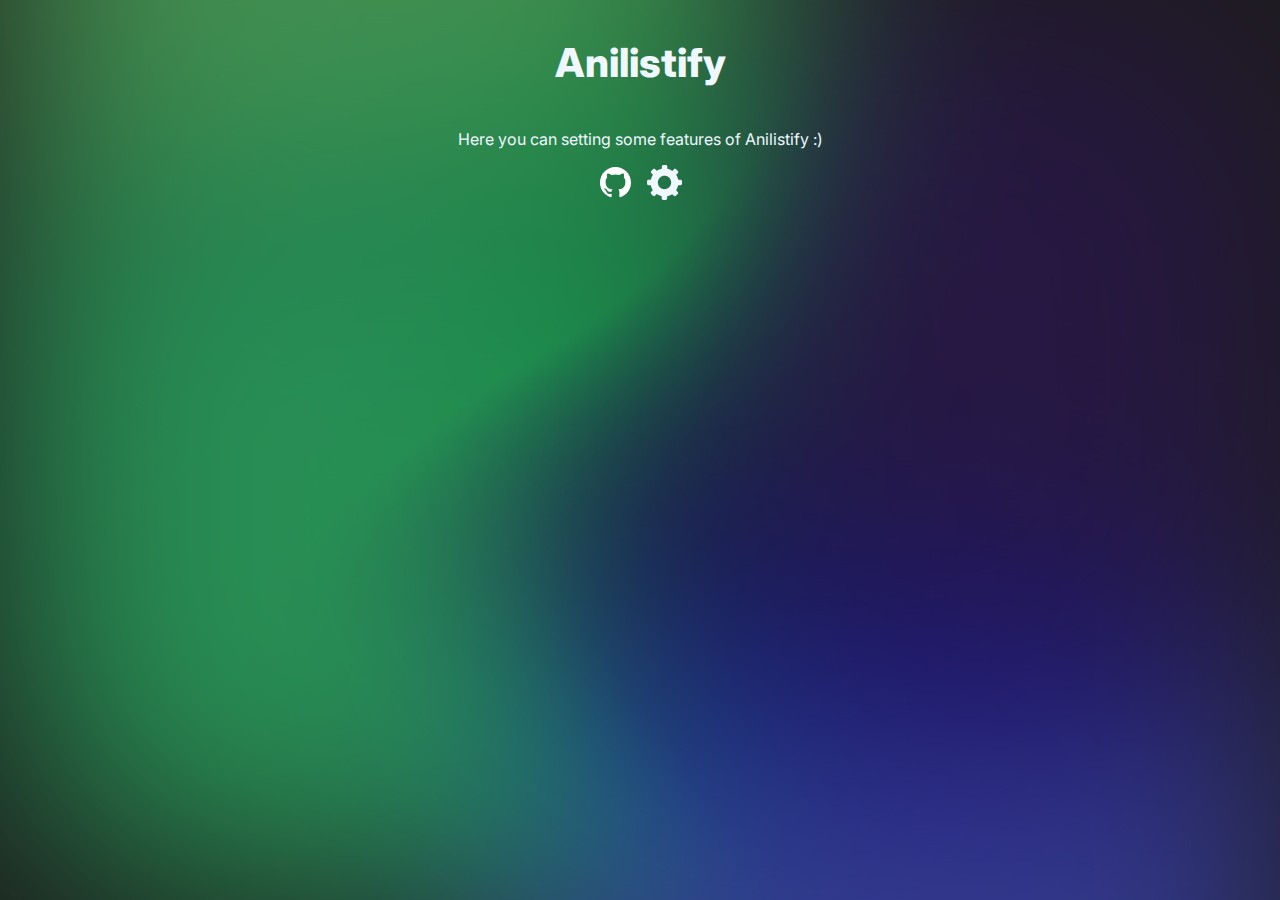
<file: index.html>
<!DOCTYPE html>
<html lang="en">
<head>
    <meta charset="UTF-8">
    <meta name="viewport" content="width=device-width, initial-scale=1.0">
    <title>Document</title>
    <link href="https://cdn.jsdelivr.net/npm/bootstrap@5.3.0/dist/css/bootstrap.min.css" rel="stylesheet" integrity="sha384-9ndCyUaIbzAi2FUVXJi0CjmCapSmO7SnpJef0486qhLnuZ2cdeRhO02iuK6FUUVM" crossorigin="anonymous">
    <link rel="stylesheet" href="style.css">

</head>
<body>
    <div class="aurora">
        <div class="aurora__item"></div>
        <div class="aurora__item"></div>
        <div class="aurora__item"></div>
        <div class="aurora__item"></div>
    </div>
    <div class="container">
        <h1 class="title" style="margin-top: 1rem; text-align: center;">Anilistify</h1>
        <p class="subtitle" style="text-align: center;">Here you can setting some features of Anilistify :)</p>
        <div class="links" style="margin-bottom: 1rem;">
            <div class="github-div">
                <a target=”_blank” href="https://github.com/execOQ/Anilistify" class="github" style="text-decoration: none;">
                    <img src="images/github.svg" alt="home" class="github">
                </a>
            </div>
            <div class="settings-div">
                <a href="settings.html" class="settings" style="text-decoration: none;">
                    <img src="images/settings.svg" alt="home" class="settings">
                </a>
            </div>
        </div>
    </div>
</body>
</html>
</file>
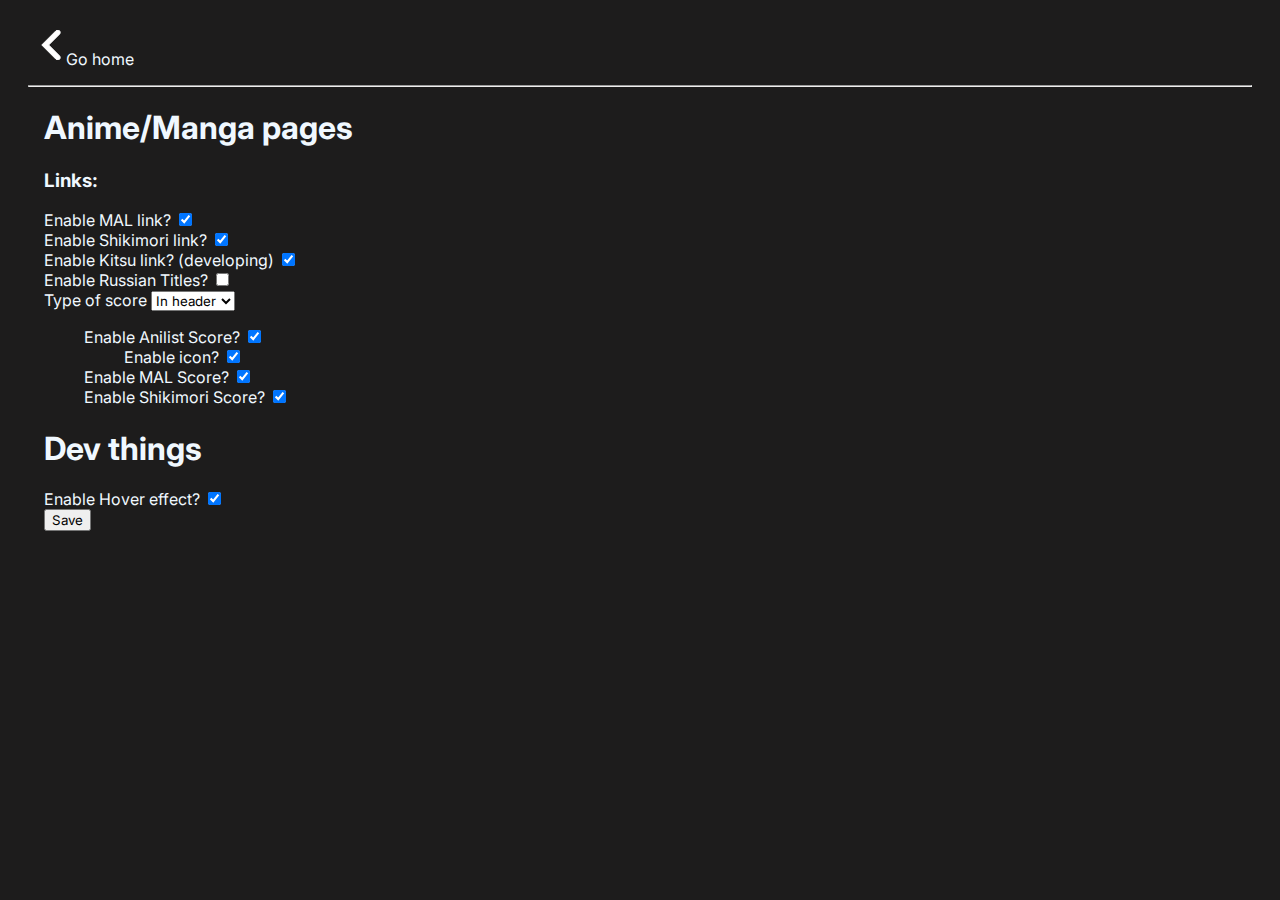
<file: settings.html>
<!DOCTYPE html>
<html lang="en">
    <head>
        <meta charset="UTF-8">
        <meta name="viewport" content="width=device-width, initial-scale=1.0">
        <title>Document</title>
        <link href="https://cdn.jsdelivr.net/npm/bootstrap@5.3.0/dist/css/bootstrap.min.css" rel="stylesheet" integrity="sha384-9ndCyUaIbzAi2FUVXJi0CjmCapSmO7SnpJef0486qhLnuZ2cdeRhO02iuK6FUUVM" crossorigin="anonymous">
        <link rel="stylesheet" href="style.css">

    </head>
    <body>
        <div class="container-div">
            <div> 
                <div class="backhome" style="float:left">
                    <a href="index.html" class="svg-sidebar">
                        <img src="images/left-arrow.svg" alt="home" class="home">
                    </a>
                </div>
                <div class="backhome-text">
                    <p>Go home</p>
                </div>
            </div>

            <hr class="hr.sidebar">

            <div class="content">

                <div class="Anime-Manga-Settings">
                    <h1>Anime/Manga pages</h1>
                    <div class="Links">
                        <h3>Links:</h3>
                        <div class="Links-Extra form-check form-switch">
                            <div class="Links-Extra-MAL form-check form-switch">
                                <label for="MAL-link">Enable MAL link?</label>
                                <input type="checkbox" class="form-check-input MAL-link" role="switch" name="MAL-link" checked>
                            </div>
                            <div class="Links-Extra-Shikimori form-check form-switch">
                                <label for="Shikimori-link">Enable Shikimori link?</label>
                                <input type="checkbox" class="form-check-input Shikimori-link" role="switch" name="Shikimori-link" checked>
                            </div>
                            <div class="Links-Extra-Kitsu form-check form-switch">
                                <label for="Kitsu-link">Enable Kitsu link? (developing)</label>
                                <input type="checkbox" class="form-check-input Kitsu-link" role="switch" name="Kitsu-link" checked>
                            </div>
                        </div>
                    </div>
                    <div class="russianTitle form-check form-switch">
                        <label for="russianTitle-CheckBox">Enable Russian Titles?</label>
                        <input type="checkbox" class="form-check-input russianTitle-CheckBox" role="switch" name="russianTitle-CheckBox">
                    </div>
                    <div class="ScoreHeader">
                        <label for="scoreHeaderCheckbox">Type of score</label>
                        <select class="form-select-sm form-select-sm scoreHeaderCheckbox" aria-label=".form-select-sm example">
                            <option value="Header" selected>In header</option>
                            <option value="Sidebar">In sidebar</option>
                        </select>
                        <div class="ScoreHeader-Extra">
                            <ul>
                                <div class="ScoreHeader-Extra-Anilist form-check form-switch">
                                    <label for="anilistCheckbox">Enable Anilist Score?</label>
                                    <input type="checkbox" class="form-check-input anilistCheckbox" role="switch" name="ScoreHeader-Extra-Anilist" checked>
                                    <ul>
                                        <label for="anilistCheckbox-icon">Enable icon?</label>
                                        <input type="checkbox" class="form-check-input anilistCheckbox-icon" role="switch" name="ScoreHeader-Extra-Anilist-icon" checked>
                                    </ul>
                                </div>
                                <div class="ScoreHeader-Extra-MAL form-check form-switch">
                                    <label for="malCheckbox">Enable MAL Score?</label>
                                    <input type="checkbox" class="form-check-input malCheckbox" role="switch" name="ScoreHeader-Extra-MAL" checked>
                                </div>
                                <div class="ScoreHeader-Extra-Shikimori form-check form-switch">
                                    <label for="shikimoriCheckbox">Enable Shikimori Score?</label>
                                    <input type="checkbox" class="form-check-input shikimoriCheckbox" role="switch" name="ScoreHeader-Extra-Shikimori" checked>
                                </div>
                            </ul>
                        </div>
                    </div>
                </div>

                <div class="Users-Settings mb-3">
                    <h1>Dev things</h1>
                    <div class="Hover form-check form-switch">
                        <label for="Hover-Effect">Enable Hover effect?</label>
                        <input type="checkbox" class="form-check-input Hover-Effect" role="switch" name="Hover-Effect" checked>
                    </div>
                </div>

                <!--
                <div class="Users-Settings">
                    <h1>Users page (not developing now)</h1>
                    <div class="Info form-check form-switch">
                        <div class="Info-Extra-Created form-check form-switch">
                            <label for="Info-created">Enable info when account was created?</label>
                            <input type="checkbox" class="form-check-input Info-created" role="switch" name="Info-created" checked>
                        </div>
                        <div class="Info-Extra-Updated form-check form-switch">
                            <label for="Info-updated">Enable info when was last update?</label>
                            <input type="checkbox" class="form-check-input Info-updated" role="switch" name="Info-updated" checked>
                        </div>
                    </div>
                </div>
                -->

                <div class="save-button">
                    <button type="button" class="btn btn-primary" id="btn">Save</button>
                    <p class="status" style="opacity: 0;"></p>
                </div>
            </div>
        </div>
        <script src="script.js"></script>
    </body>
</html>
</file>
<file: style.css>
@import url("https://fonts.googleapis.com/css2?family=Inter:wght@400;800&display=swap");

:root {
    --bg: hsl(0deg 0% 7.8%);
    --level-1: hsl(0deg 0% 0% / 0.5);
}

body {
    min-width: 400px;
    background-color: #1d1c1c;
    color: aliceblue;
    margin-top: 0.1rem;
    margin-bottom: 0.1rem;
    font-family: "Inter", "DM Sans", Arial, sans-serif;
    padding: 20px;
}

*, *::before, *::after {
    font-family: inherit;
    box-sizing: border-box;
}

.svg-sidebar {
    width: 30px;
    margin-top: 0.5rem;
}

.backhome {
    width: 30px;
    margin-top: 0.5rem;
    margin-left: 0.5rem;
}

.backhome-text {
    padding-top: 0.7rem;
}

.home {
    width: 100%;
    height: 100%;
}

.hr-sidebar {
    width: 100%;
    height: 1px;
    background-color: #fff;
    margin-top: 0.5rem;
    margin-bottom: 0.5rem;
}

.content {
    margin: 1rem;
}

.container {
    display: flex;
    flex-direction: column;
    align-items: center;
    justify-content: center;
    text-align: center;
}

.title {
    margin-top: 1rem;
    font-size: 2.5rem;
    font-weight: 800;
}

.links {
    margin-bottom: 1rem;
}

.github-div, .settings-div {
    display: inline-block;
    margin: 0 5px;
    width: 35px;
}

.github, .settings {
    width: 100%;
    height: 100%;
}

.aurora {
    --aurora-clr-1: #6bff83;
    --aurora-clr-2: #33ff8c;
    --aurora-clr-3: #301367;
    --aurora-clr-4: #4c5aff;
    position: absolute;
    top: 0;
    left: 0;
    width: 100%;
    height: 100%;
    z-index: -1;
    pointer-events: none;
    overflow: hidden;
    opacity: 0.5;
}

.aurora__item {
    --blur: 7.5rem;
    overflow: hidden;
    position: absolute;
    width: 60vw;
    height: 60vw;
    background-color: var(--aurora-clr-1);
    border-radius: 37% 29% 27% 27%/28% 25% 41% 37%;
    filter: blur(var(--blur));
    mix-blend-mode: overlay;
}

.aurora__item:nth-of-type(1) {
    top: -50%;
    animation: aurora-border 12s ease-in-out infinite, aurora-1 24s ease-in-out infinite alternate;
}

.aurora__item:nth-of-type(2) {
    background-color: var(--aurora-clr-3);
    right: 0;
    top: 0;
    animation: aurora-border 12s ease-in-out infinite, aurora-2 24s ease-in-out infinite alternate;
}

.aurora__item:nth-of-type(3) {
    background-color: var(--aurora-clr-2);
    left: 0;
    bottom: 0;
    animation: aurora-border 12s ease-in-out infinite, aurora-3 16s ease-in-out infinite alternate;
}

.aurora__item:nth-of-type(4) {
    background-color: var(--aurora-clr-4);
    right: 0;
    bottom: -50%;
    animation: aurora-border 6s ease-in-out infinite, aurora-4 32s ease-in-out infinite alternate;
}

@keyframes aurora-1 {
    0% {
        top: 0;
        right: 0;
    }
    50% {
        top: 100%;
        right: 75%;
    }
    75% {
        top: 100%;
        right: 25%;
    }
    100% {
        top: 0;
        right: 0;
    }
}

@keyframes aurora-2 {
    0% {
        top: -50%;
        left: 0%;
    }
    60% {
        top: 100%;
        left: 75%;
    }
    85% {
        top: 100%;
        left: 25%;
    }
    100% {
        top: -50%;
        left: 0%;
    }
}

@keyframes aurora-3 {
    0% {
		bottom: 0;
		left: 0;
    }
    40% {
        bottom: 100%;
        left: 75%;
    }
    65% {
        bottom: 40%;
        left: 50%;
    }
    100% {
        bottom: 0;
        left: 0;
    }
}

@keyframes aurora-4 {
    0% {
        bottom: -50%;
        right: 0;
    }
    50% {
        bottom: 0%;
        right: 40%;
    }
    90% {
        bottom: 50%;
        right: 25%;
    }
    100% {
        bottom: -50%;
        right: 0;
    }
}

@keyframes aurora-border {
    0% {
        border-radius: 37% 29% 27% 27%/28% 25% 41% 37%;
    }
    25% {
        border-radius: 47% 29% 39% 49%/61% 19% 66% 26%;
    }
    50% {
        border-radius: 57% 23% 47% 72%/63% 17% 66% 33%;
    }
    75% {
        border-radius: 28% 49% 29% 100%/93% 20% 64% 25%;
    }
    100% {
        border-radius: 37% 29% 27% 27%/28% 25% 41% 37%;
    }
}

/*# sourceMappingURL=scss.css.map */
</file>
